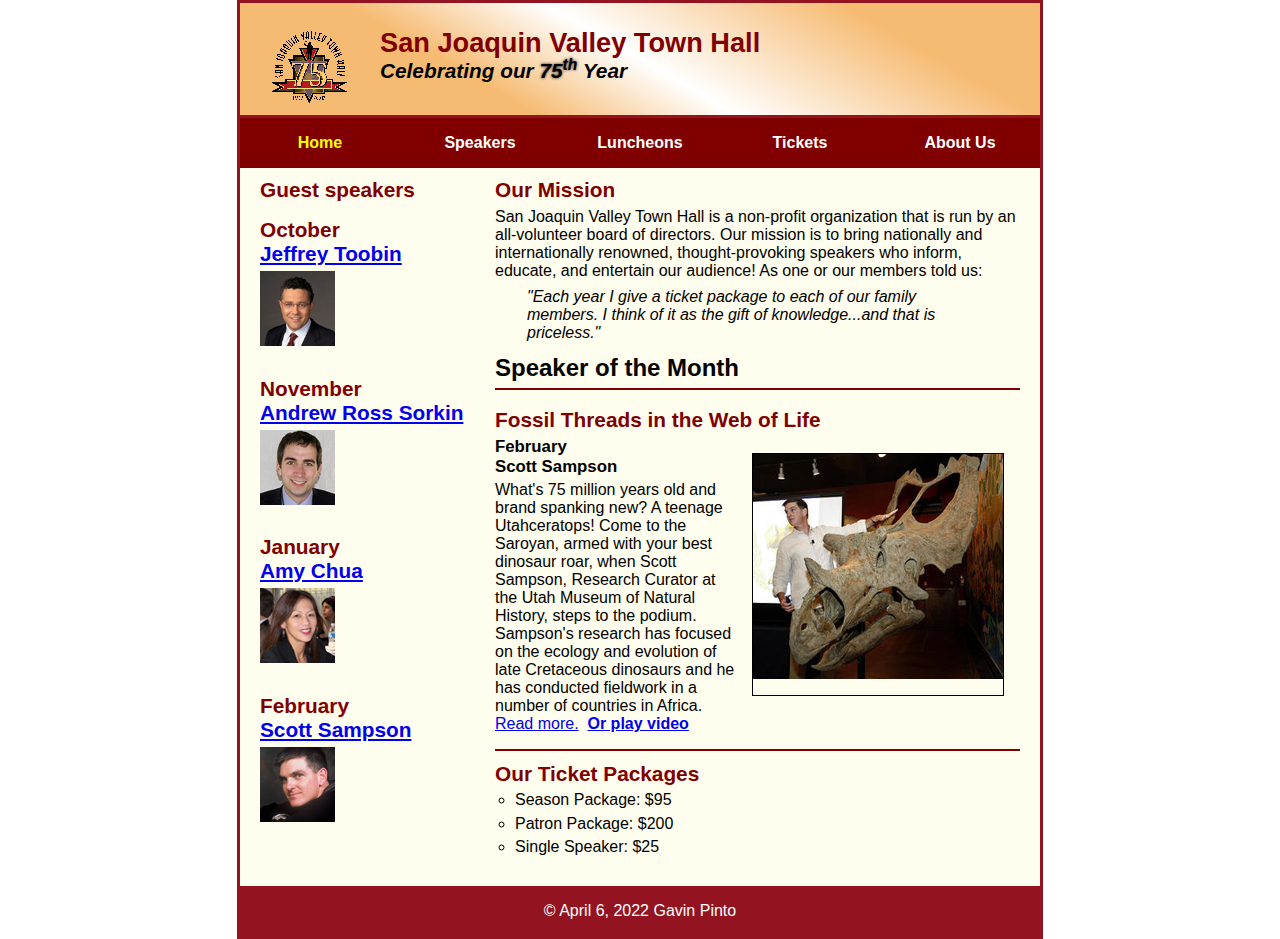
<file: index.html>
<!DOCTYPE html>
<html lang="en">

<head>
	<meta charset="utf-8">
	<title>San Joaquin Valley Town Hall</title>
	<link rel="shortcut icon" href="images/favicon.ico">
</head>

<body>
	<header>
		<img src="images/town_hall_logo.gif" alt="Town Hall Logo" height="80">
		<h2>San Joaquin Valley Town Hall</h2>
		<h3>Celebrating our <em class="shadow">75<sup>th</sup></em> Year</h3>
		<link rel="stylesheet" href="styles/normalize.css">
		<link rel="stylesheet" href="styles/main.css">
	</header>
	<ul id="nav_menu">
		<li><a class="current" href="index.html">Home</a></li>
		<li><a href="index.html">Speakers</a></li>
		<li><a href="index.html">Luncheons</a></li>
		<li><a href="index.html">Tickets</a></li>
		<li id="submenu">
			<a href="index.html">About Us</a>
			<ul>
				<li><a href="index.html">Our History</a></li>
				<li><a href="index.html">Board of Directors</a></li>
				<li><a href="index.html">Past Speakers</a></li>
				<li><a href="index.html">Contact Information</a></li>
			</ul>
		</li>
	</ul>
	<main>
		<section>
			<h2>Our Mission</h2>
			<p>San Joaquin Valley Town Hall is a non-profit organization that is run by an all-volunteer board of directors. Our mission is to bring nationally and internationally renowned, thought-provoking speakers who inform, educate, and entertain our audience! As one or our members told us:</p>
			<blockquote>&quot;Each year I give a ticket package to each of our family members. I think of it as the gift of knowledge...and that is priceless.&quot;</blockquote>
			<h1>Speaker of the Month</h1>
			<article>
				<h2>Fossil Threads in the Web of Life</h2>
				<img src="images/sampson_dinosaur.jpg">
				<h3>February<br>Scott Sampson</h3>
				<p>What's 75 million years old and brand spanking new? A teenage Utahceratops! Come to the Saroyan, armed with your best dinosaur roar, when Scott Sampson, Research Curator at the Utah Museum of Natural History, steps to the podium. Sampson's research has focused on the ecology and evolution of late Cretaceous dinosaurs and he has conducted fieldwork in a number of countries in Africa.
				<br>
					<a href="sampson.html">Read more.</a>&nbsp;
					<b>
					<a target="_blank" href="media/sampson.swf">Or play video</a>	
				</b></p>	
			</article>
			<h2>Our Ticket Packages</h2>
			<ul>
				<li>Season Package: $95</li>
				<li>Patron Package: $200</li>
				<li>Single Speaker: $25</li>
			</ul>
		</section>
		<aside>
			<h2>Guest speakers</h2>
			<h2>October<br><a href="speakers/toobin.html">Jeffrey Toobin</a></h2>
			<img src="images/toobin75.jpg" alt="Toobin">
			<h2>November<br><a href="speakers/sorkin.html">Andrew Ross Sorkin</a></h2>
			<img src="images/sorkin75.jpg" alt="Sorkin">
			<h2>January<br><a href="speakers/chua.html">Amy Chua</a></h2>
			<img src="images/chua75.jpg" alt="Chua">
			<h2>February<br><a href="speakers/sampson.html">Scott Sampson</a></h2>
			<img src="images/sampson75.jpg" alt="Sampson">
		</aside>
	</main>
	<footer>
		<p>&copy; April 6, 2022 Gavin Pinto</p>
	</footer>
</body>
</html>
</file>
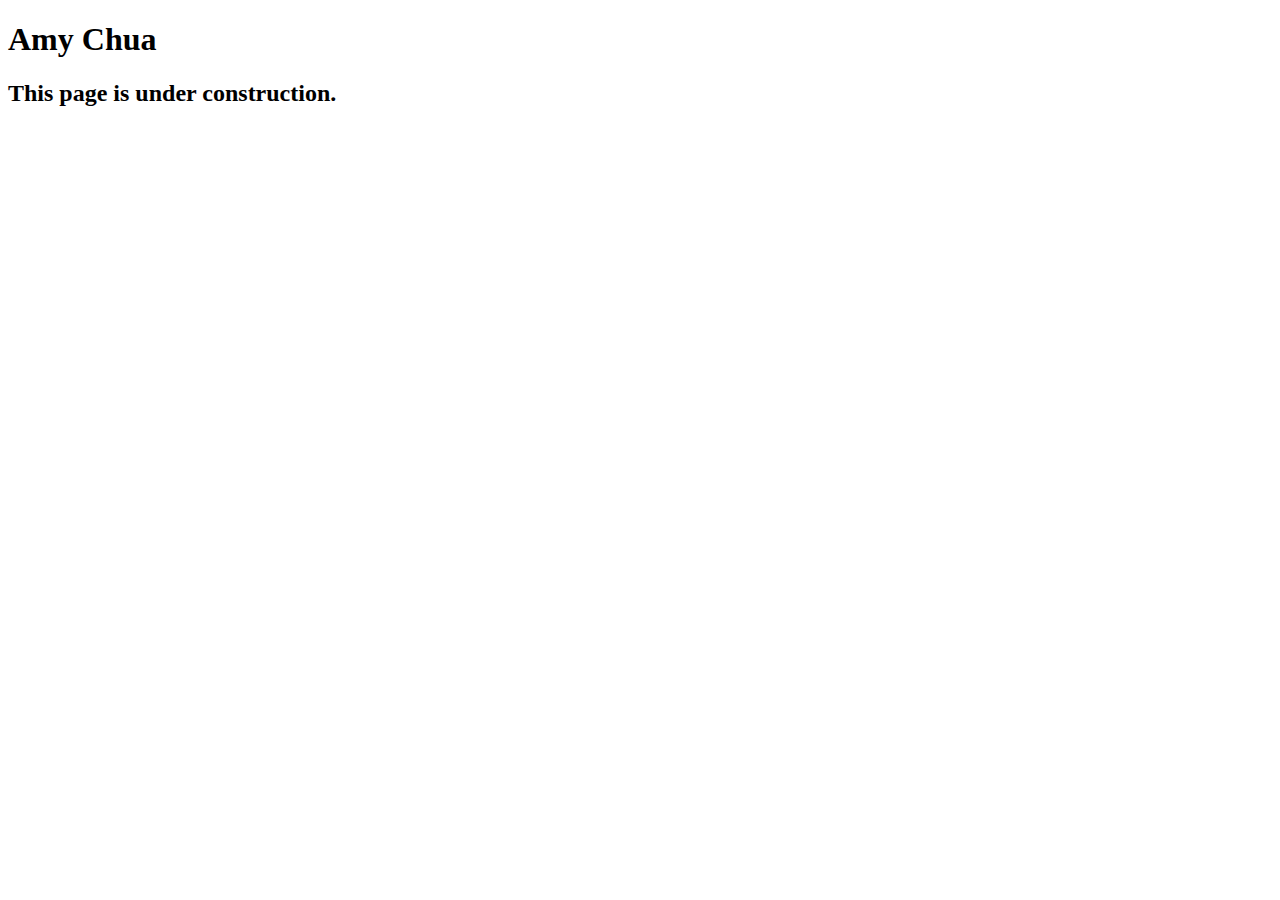
<file: speakers/chua.html>
<!DOCTYPE html>
<html lang="en">

<head>
	<meta charset="utf-8">
	<title>San Joaquin Valley Town Hall</title>
	<link rel="shortcut icon" href="images/favicon.ico">
</head>

<body>
	<main>
		<h1>Amy Chua</h1>
		<h2>This page is under construction.</h2>
	</main>
</body>

</html>
</file>
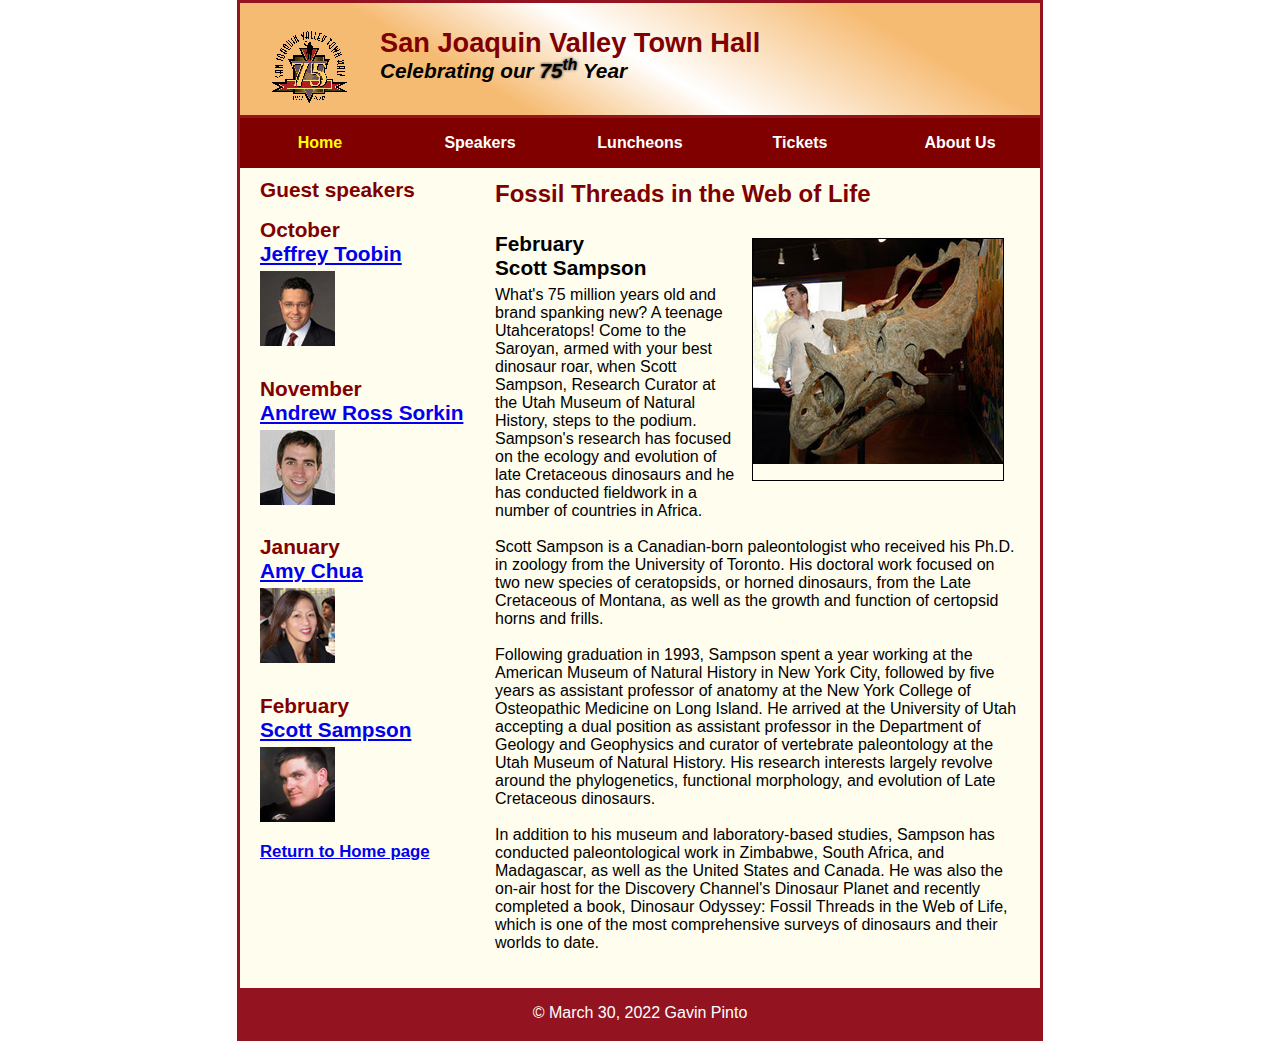
<file: speakers/sampson.html>
<!DOCTYPE html>
<html lang="en">

<head>
	<meta charset="utf-8">
	<title>San Joaquin Valley Town Hall</title>
	<link rel="shortcut icon" href="../images/favicon.ico">
</head>

<body>
	<header>
		<img src="../images/town_hall_logo.gif" alt="Town Hall Logo" height="80">
		<h2>San Joaquin Valley Town Hall</h2>
		<h3>Celebrating our <em class="shadow">75<sup>th</sup></em> Year</h3>
		<link rel="stylesheet" href="../styles/normalize.css">
		<link rel="stylesheet" href="../styles/speaker.css">
	</header>
    <ul id="nav_menu">
		<li><a class="current" href="../index.html">Home</a></li>
		<li><a href="../index.html">Speakers</a></li>
		<li><a href="../index.html">Luncheons</a></li>
		<li><a href="../index.html">Tickets</a></li>
		<li id="submenu">
			<a href="../index.html">About Us</a>
			<ul>
				<li><a href="../index.html">Our History</a></li>
				<li><a href="../index.html">Board of Directors</a></li>
				<li><a href="../index.html">Past Speakers</a></li>
				<li><a href="../index.html">Contact Information</a></li>
			</ul>
		</li>
	</ul>
	<main>
		<section>
			<h1>Fossil Threads in the Web of Life</h1>
            <article>
                <img src="../images/sampson_dinosaur.jpg">
                <h2>February<br>Scott Sampson</h2>
                <p>
                    What's 75 million years old and brand spanking new? A teenage Utahceratops! Come to the 
                    Saroyan, armed with your best dinosaur roar, when Scott Sampson, Research Curator at the 
                    Utah Museum of Natural History, steps to the podium. Sampson's research has focused on the 
                    ecology and evolution of late Cretaceous dinosaurs and he has conducted fieldwork in a number 
                    of countries in Africa.
                    <br><br>
                    Scott Sampson is a Canadian-born paleontologist who received his Ph.D. in zoology from the 
                    University of Toronto. His doctoral work focused on two new species of ceratopsids, or horned 
                    dinosaurs, from the Late Cretaceous of Montana, as well as the growth and function of certopsid 
                    horns and frills.
                    <br><br>
                    Following graduation in 1993, Sampson spent a year working at the American Museum of Natural 
                    History in New York City, followed by five years as assistant professor of anatomy at the New 
                    York College of Osteopathic Medicine on Long Island. He arrived at the University of Utah 
                    accepting a dual position as assistant professor in the Department of Geology and Geophysics 
                    and curator of vertebrate paleontology at the Utah Museum of Natural History. His research 
                    interests largely revolve around the phylogenetics, functional morphology, and evolution of 
                    Late Cretaceous dinosaurs.
                    <br><br>
                    In addition to his museum and laboratory-based studies, Sampson has conducted paleontological 
                    work in Zimbabwe, South Africa, and Madagascar, as well as the United States and Canada. He was 
                    also the on-air host for the Discovery Channel's Dinosaur Planet and recently completed a book, 
                    Dinosaur Odyssey: Fossil Threads in the Web of Life, which is one of the most 
                    comprehensive surveys of dinosaurs and their worlds to date.
                </p>    
            </article> 
		</section>
		<aside>
			<h2>Guest speakers</h2>
			<h2>October<br><a href="../speakers/toobin.html">Jeffrey Toobin</a></h2>
			<img src="../images/toobin75.jpg" alt="Toobin">
			<h2>November<br><a href="../speakers/sorkin.html">Andrew Ross Sorkin</a></h2>
			<img src="../images/sorkin75.jpg" alt="Sorkin">
			<h2>January<br><a href="../speakers/chua.html">Amy Chua</a></h2>
			<img src="../images/chua75.jpg" alt="Chua">
			<h2>February<br><a href="../speakers/sampson.html">Scott Sampson</a></h2>
			<img src="../images/sampson75.jpg" alt="Sampson">
            <h3><a href="../index.html">Return to Home page</a></h3>
		</aside>
	</main>
	<footer>
		<p>&copy; March 30, 2022 Gavin Pinto</p>
	</footer>
</body>
</html>
</file>
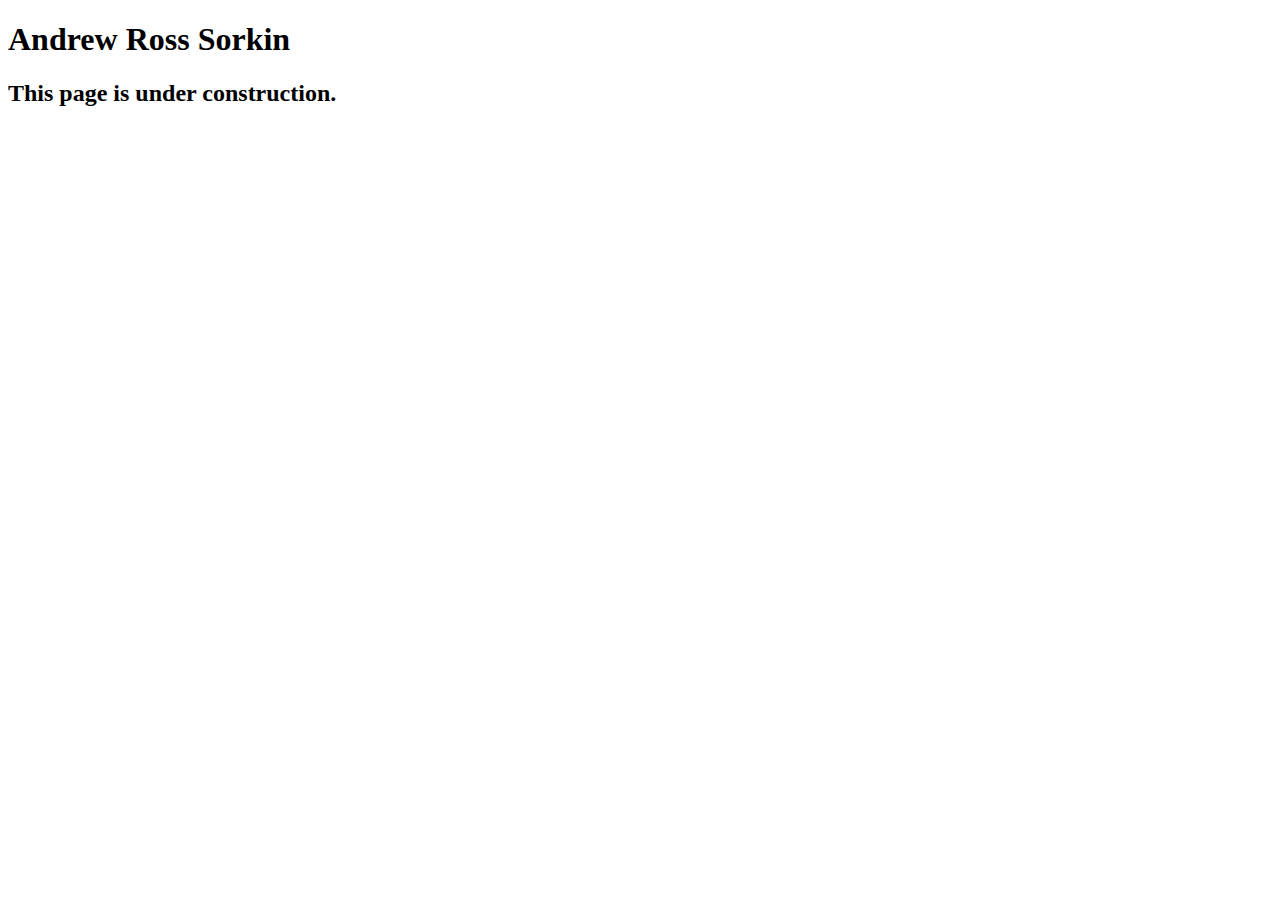
<file: speakers/sorkin.html>
<!DOCTYPE html>
<html lang="en">

<head>
	<meta charset="utf-8">
	<title>San Joaquin Valley Town Hall</title>
	<link rel="shortcut icon" href="images/favicon.ico">
</head>

<body>
	<main>
		<h1>Andrew Ross Sorkin</h1>
		<h2>This page is under construction.</h2>
	</main>
</body>

</html>
</file>
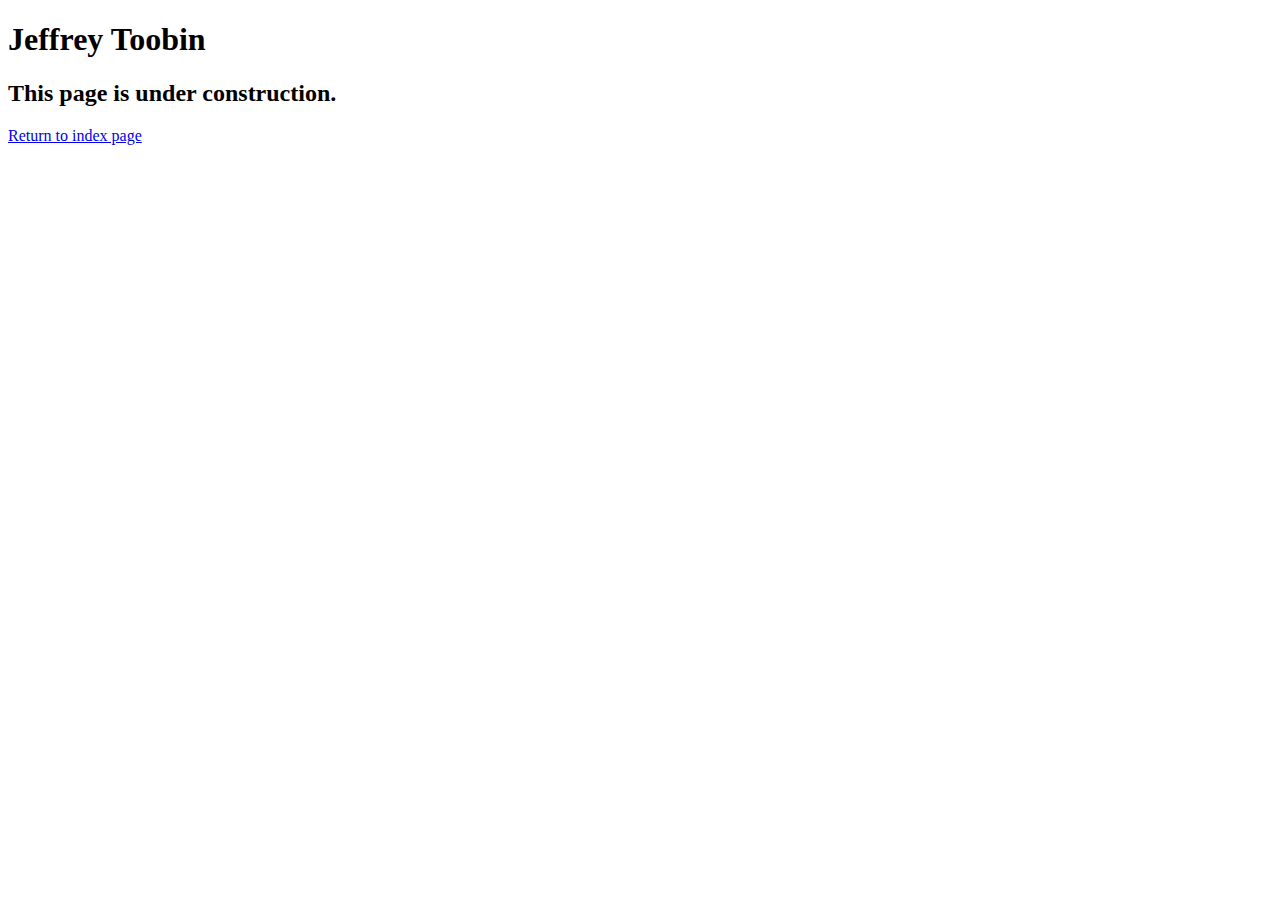
<file: speakers/toobin.html>
<!DOCTYPE html>
<html lang="en">

<head>
	<meta charset="utf-8">
	<title>San Joaquin Valley Town Hall</title>
	<link rel="shortcut icon" href="images/favicon.ico">
</head>

<body>
    <main>
	    <h1>Jeffrey Toobin</h1>
	    <h2>This page is under construction.</h2>
		<p><a href="../index.html">Return to index page</a></p>	        
    </main>
</body>

</html>
</file>
<file: styles/main.css>
/* the styles for the elements */
html {
	background-color: white;
}
body {
	font-family: Arial, Helvetica, sans-serif;
	width: 800px;
	margin-top: 0;
	margin-bottom: 0;
	margin-left: auto;
	margin-right: auto;
	border-style: solid;
	border-width: 3px;
	border-color: #931420;
    font-size: 100%;
	background-color: #fffded;
}

/* the styles for the header */
header {
	padding-top: 1.5em;
	padding-bottom: 2em;
	border-bottom-style: solid;
	border-bottom-width: 3px;
	border-bottom-color: #931420;
	background-image: linear-gradient(30deg, #f6bb73 0%, #f6bb73 30%, white 50%, #f6bb73 80%, #f6bb73 100%);
}
header img {
	float: left;
	padding-left: 30px;
	padding-right: 30px;
}
header h2 {
	font-size: 170%;
	color: #800000;
	
}
header h3 {
	font-size: 130%;
	font-style: italic;
}
header h3 .shadow {
	text-shadow: 0 0 3px #111111;
}
blockquote {
	font-style: italic;
}
ul#nav_menu {
	list-style: none;
	margin: 0;
	padding: 0;
	position: relative;
}
ul#nav_menu::after {
	content: "";
	clear: both;
	display: block;
}
ul#nav_menu li {
	float: left;
}
ul#nav_menu li a {
	display: block;
	width: calc(1 / 5 * 800px);
	text-align: center;
	padding-top: 1em;
	padding-bottom: 1em;
	text-decoration: none;
	background-color: #800000;
	color: white;
	font-weight: bold;
}
#nav_menu li a.current {
	color: yellow;
}
ul#nav_menu li ul {
	display: none;
	top: 100%;
	position: absolute;	
	list-style: none;
}
ul#nav_menu li#submenu:hover ul{
	display: block;
}
ul#nav_menu li ul li {
	float: none;
}
ul {
	list-style-type: circle;
}
/* the styles for the section */
h1 {
	font-size: 150%;
	padding-top: .5em;
	padding-bottom: .25em;
	margin-top: 0;
	margin-bottom: 0;
}
article {
	padding-top: .5em;
	padding-bottom: .5em;
	border-top-style: solid;
	border-top-width: 2px;
	border-top-color: #800000;
	border-bottom-style: solid;
	border-bottom-width: 2px;
	border-bottom-color: #800000;
}
article img {
	float: right;
	margin: 1em;
	border-style: solid;
	border-width: 1px;
	border-color: black;
}
article h2 {
	padding-top: 0;
}
article h3 {
	font-size: 105%;
	padding-bottom: .25em;
}
* {
	margin: 0;
	padding: 0;
}
main {
	clear: left;
}
main section {
	width: 525px;
	float: right;
	padding-left: 20px;
	padding-right: 20px;
	padding-bottom: 20px;
}
main section h2 {
	font-size: 130%;
	color: #800000;
	padding-top: .5em;
	padding-bottom: .25em;
}
main aside {
	width: 215px;
	float: left;
	padding-left: 20px;
	padding-bottom: 20px;
}
main aside h2 {
	font-size: 130%;
	color: #800000;
	padding-top: .5em;
	padding-bottom: .25em;
}
main aside h3 {
	font-size: 105%;
	padding-bottom: .25em;
}
main aside img {
	padding-bottom: 1em;
}
main h3 {
	font-size: 105%;
	padding-bottom: .25em;
}
main img {
	padding-bottom: 1em;
}
main p {
	padding-bottom: .5em;
}
main blockquote {
	padding-right: 2em;
	padding-left: 2em;
}
main ul {
	padding-bottom: .25em;
	padding-left: 1.25em;
}
main li {
	padding-bottom: .35em;
}
main a:focus {
	font-style: italic;
}
main a:hover {
	font-style: italic;
}
/* the styles for the footer */
footer {
	background-color: #931420;
	clear: both;
}
footer p {
	text-align: center;
	color: white;
	padding-top: 1em;
	padding-bottom: 1em;
}
</file>
<file: styles/speaker.css>
/* the styles for the elements */
html {
	background-color: white;
}
body {
	font-family: Arial, Helvetica, sans-serif;
	width: 800px;
	margin-top: 0;
	margin-bottom: 0;
	margin-left: auto;
	margin-right: auto;
	border-style: solid;
	border-width: 3px;
	border-color: #931420;
    font-size: 100%;
	background-color: #fffded;
}

/* the styles for the header */
header {
	padding-top: 1.5em;
	padding-bottom: 2em;
	border-bottom-style: solid;
	border-bottom-width: 3px;
	border-bottom-color: #931420;
	background-image: linear-gradient(30deg, #f6bb73 0%, #f6bb73 30%, white 50%, #f6bb73 80%, #f6bb73 100%);
}
header img {
	float: left;
	padding-left: 30px;
	padding-right: 30px;
}
header h2 {
	font-size: 170%;
	color: #800000;
	
}
header h3 {
	font-size: 130%;
	font-style: italic;
	
}
header h3 .shadow {
	text-shadow: 0 0 3px #111111;
}
blockquote {
	font-style: italic;
}
/* the styles for the section */
h1 {
	font-size: 150%;
	padding-top: .5em;
	padding-bottom: .25em;
	margin-top: 0;
	margin-bottom: 0;
}
article {
	padding-top: .5em;
	padding-bottom: .5em;
}
article img {
	float: right;
	margin: 1em;
	border-style: solid;
	border-width: 1px;
	border-color: black;
}
article h2 {
	padding-top: 0;
}
article h3 {
	font-size: 105%;
	padding-bottom: .25em;
}
* {
	margin: 0;
	padding: 0;
}
main {
	clear: left;
}
main section {
	width: 525px;
	float: right;
	padding-left: 20px;
	padding-right: 20px;
	padding-bottom: 20px;
}
main section h1 {
    color: #800000;
}
main section h2 {
	font-size: 130%;
	color: #000000;
	padding-top: .5em;
	padding-bottom: .25em;
}
main aside {
	width: 215px;
	float: left;
	padding-left: 20px;
	padding-bottom: 20px;
}
main aside h2 {
	font-size: 130%;
	color: #800000;
	padding-top: .5em;
	padding-bottom: .25em;
}
main aside h3 {
	font-size: 105%;
	padding-bottom: .25em;
}
main aside img {
	padding-bottom: 1em;
}
main h3 {
	font-size: 105%;
	padding-bottom: .25em;
}
main img {
	padding-bottom: 1em;
}
main p {
	padding-bottom: .5em;
}
main blockquote {
	padding-right: 2em;
	padding-left: 2em;
}
main ul {
	padding-bottom: .25em;
	padding-left: 1.25em;
}
main li {
	padding-bottom: .35em;
}
main a:focus {
	font-style: italic;
}
main a:hover {
	font-style: italic;
}
/* the styles for the footer */
footer {
	background-color: #931420;
	clear: both;
}
footer p {
	text-align: center;
	color: white;
	padding-top: 1em;
	padding-bottom: 1em;
}

ul#nav_menu {
	list-style: none;
	margin: 0;
	padding: 0;
	position: relative;
}
ul#nav_menu::after {
	content: "";
	clear: both;
	display: block;
}
ul#nav_menu li {
	float: left;
}
ul#nav_menu li a {
	display: block;
	width: calc(1 / 5 * 800px);
	text-align: center;
	padding-top: 1em;
	padding-bottom: 1em;
	text-decoration: none;
	background-color: #800000;
	color: white;
	font-weight: bold;
}
#nav_menu li a.current {
	color: yellow;
}
ul#nav_menu li ul {
	display: none;
	top: 100%;
	position: absolute;	
	list-style: none;
}
ul#nav_menu li#submenu:hover ul{
	display: block;
}
ul#nav_menu li ul li {
	float: none;
}
</file>
